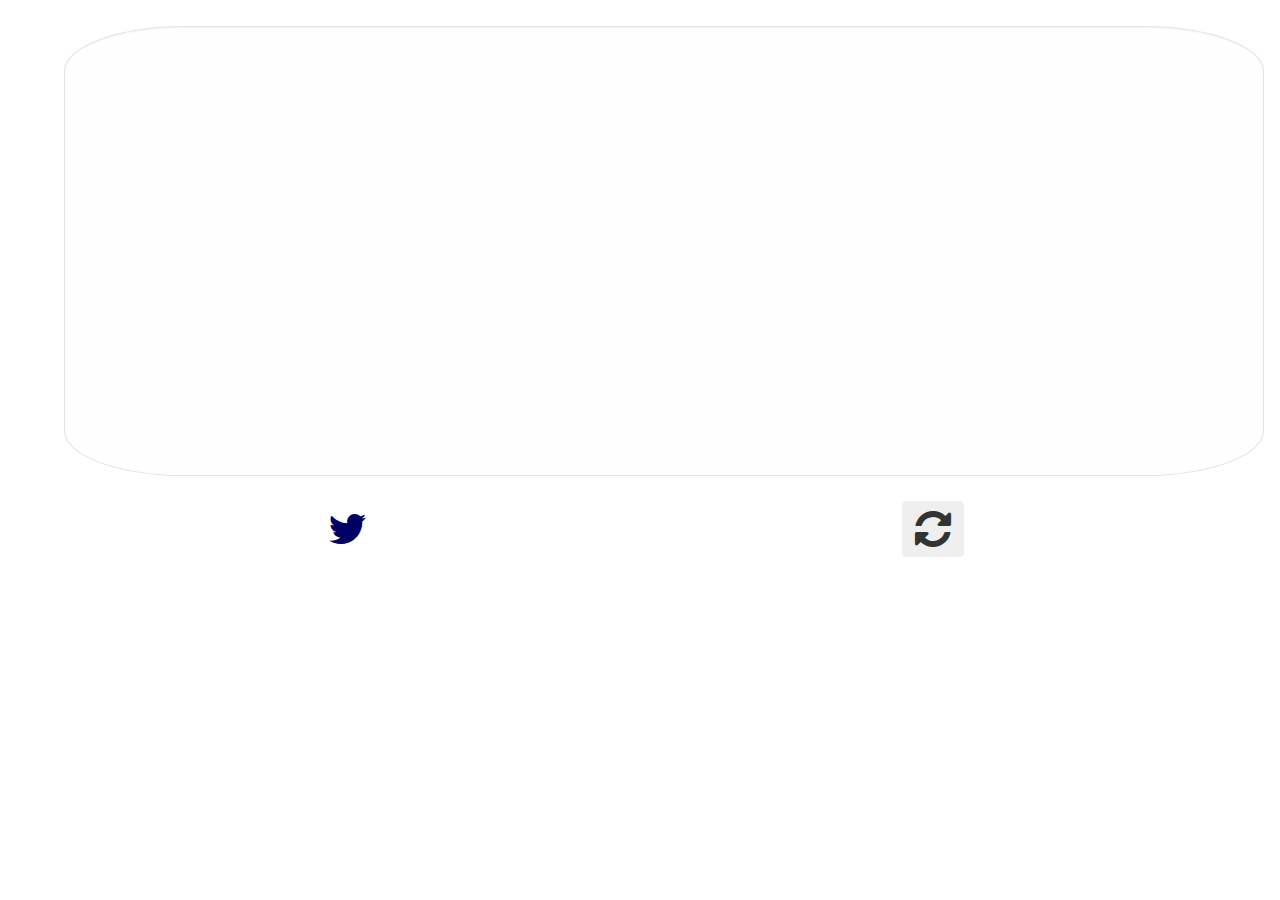
<file: index.html>
<html>
<head>
    <link rel="stylesheet" href="https://maxcdn.bootstrapcdn.com/bootstrap/3.3.7/css/bootstrap.min.css" />
    <link rel="stylesheet" href="https://maxcdn.bootstrapcdn.com/bootstrap/4.0.0-alpha.6/css/bootstrap.min.css" integrity="sha384-rwoIResjU2yc3z8GV/NPeZWAv56rSmLldC3R/AZzGRnGxQQKnKkoFVhFQhNUwEyJ" crossorigin="anonymous"/>
    <link rel="stylesheet" href="https://cdnjs.cloudflare.com/ajax/libs/font-awesome/4.7.0/css/font-awesome.min.css"/>
    <link rel="stylesheet" href="//fonts.googleapis.com/css?family=Open+Sans:300,400,600,700&amp;lang=en" />
	<meta name="keywords" content="html, CSS, JavaScript">
    <script src="https://ajax.googleapis.com/ajax/libs/jquery/3.2.1/jquery.min.js"></script>
    <script src="https://maxcdn.bootstrapcdn.com/bootstrap/3.3.7/js/bootstrap.min.js"></script>
	<script type="text/javascript" src="js/app.js"></script>
	<link rel="stylesheet" href="css/app.css"/>
    <Title>Click to get quotes</Title>
</head>

<body id="page-background">
    <div class="well background container-fluid" id="page">
      
            <div id="quote" class="position-message"> 
             <span><p id="quote-form"></p></span>
	    </div>
      
	   </div>
<div class="container">
  <div class="row">
   <div class="col-xs-6">
    <a href="" class="button btn btn-outline-secondary button-prop" id="tweet-prop" name="tweet my quote" target="_blank"><i class="fa fa-twitter fa-3x"></i></a>
	</div>
	<div class="col-xs-6">
	   <button type="button" id="click" class="btn btn-outline-secondary btn-circle " ><i class="fa fa-refresh fa-3x"></i>
      </button>
	</div>
</div>
</div>
</body>
</html>
</file>
<file: css/app.css>
.position-message{
  margin-left: 25%;
  margin-right:25%;
  margin-top:5%;
}

div.background{
  background-color: rgba(245,245,245,0.1);
  border-radius:10%;
  padding-bottom: 2%;
}

.quote-shape{
  border-radius: 10%;
 
}

#page{
  margin-left: 5%;
  margin-right: 5%;
  margin-top:2%;
  margin-bottom:2%; 
  width: 1200px;
  height: 450px;
  max-height: 450px;
  
}
#page-background{
  background-image: url(http://www.wallpapers4u.org/wp-content/uploads/grid_background_line_texture_surface_50781_1920x1080.jpg);
  text-align: center;
}

#share {
        
        height:30px;
        width: 80px; 
      }
.space-from-quote{
  padding-top: 2%;
}
#quote-form{
  font-family: monotype corsiva;
  font-weight: bold;
  font-size: 25px;
  color: rgb(211,231,132);
}
#tweet-prop{
  display: inline-block;
  color: rgb(0,0,100);
 
}
</file>
